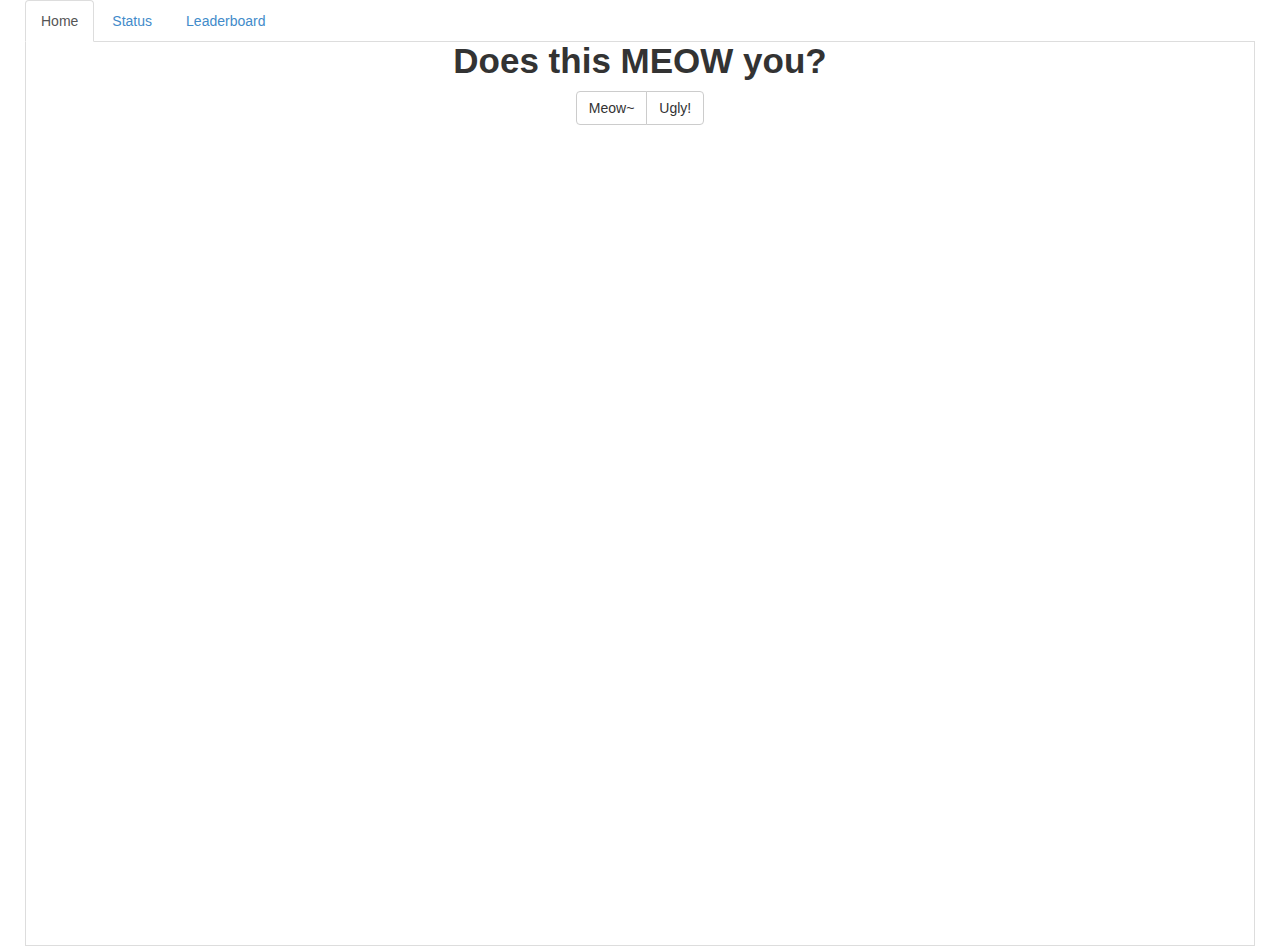
<file: public/index.html>
<!doctype html>
<head>
  <meta charset="utf-8">

  <title>CatFight!</title>
  <meta name="description" content="My Parse App">
  <meta name="viewport" content="width=device-width">
    <link rel="stylesheet" href="css/reset.css">
  <link rel="stylesheet" href="css/styles.css">
<!-- Bootstrap -->
    <link href="css/bootstrap.min.css" rel="stylesheet" media="screen">
  <script type="text/javascript" src="http://ajax.googleapis.com/ajax/libs/jquery/1.7.2/jquery.min.js"></script>
  <script type="text/javascript" src="http://www.parsecdn.com/js/parse-1.2.12.min.js"></script>
  <script src="js/bootstrap.min.js"></script>
<script type="text/javascript">
  Parse.initialize("3tHHUyxjtuSEiHranjliYJkJ36fEO89Ql77L2jng", "nY2YCI6Jn6ikyBWrjOxf3zj5bc8aPL5gvIUgGC5C");
	function redirectLogin(){
		var currentUser = Parse.User.current();
		if (currentUser) {
			// do stuff with the user
			window.location.href="profile.html";
		} else {
			// show the signup or login page
			loginToFBThroughParse();
		}
	}
</script>
</head>

<body onload="getPic()">
<div class="nav">
	<ul class="nav nav-tabs">
	  <li class="active"><a href="#">Home</a></li>
	  <li><a href="javascript:redirectLogin();">Status</a></li>
	  <li><a href="leaderboard.html">Leaderboard</a></li>
	</ul>
  </div>
  <div id="fb-root"></div>
<script>
	$(document).ready(function() {
		var currentUser = Parse.User.current();
		if (currentUser) {
			// do stuff with the user
			//$('#loginBtn').hide();
		} else {
			// show the signup or login page
		}
	});
		
	
  window.fbAsyncInit = function() {
    // init the FB JS SDK
    Parse.FacebookUtils.init({
      appId      : '424616640981705',                        // App ID from the app dashboard
      channelUrl : '//catfight.parseapp.com/channel.html', // Channel file for x-domain comms
      //status     : true,                                 // Check Facebook Login status
	  cookie     : true, // enable cookies to allow Parse to access the session
      xfbml      : true                                  // Look for social plugins on the page
    });

    // Additional initialization code such as adding Event Listeners goes here
  };

  // Load the SDK asynchronously
  (function(d, s, id){
     var js, fjs = d.getElementsByTagName(s)[0];
     if (d.getElementById(id)) {return;}
     js = d.createElement(s); js.id = id;
     js.src = "//connect.facebook.net/en_US/all.js";
     fjs.parentNode.insertBefore(js, fjs);
   }(document, 'script', 'facebook-jssdk'));
</script>
  <div id="main">
    <h1 style="display:table;margin-left: auto;margin-right: auto;" ><b>Does this MEOW you?</b></h1>
    <div class="btn-group" style="display:table;margin-left: auto;margin-right: auto;" >
		<button onclick="ratePic('up')" class="btn btn-default">Meow~</button>
		<button onclick="ratePic('down')" class="btn btn-default">Ugly!</button>
	</div>
<script type="text/javascript">
        
	function loginToFBThroughParse() {
		Parse.FacebookUtils.logIn("user_likes,email", {
		  success: function(user) {
            if (!user.existed()) {
                FB.api('/me', function(response) {
                    //alert(response.name);
                    setDisplayName(response.name);
                });
            } else {
              //alert("User logged in through Facebook!");
            }
		  },
		  error: function(user, error) {
			// Handle errors and cancellation
		  }
		});
	}

    function setDisplayName(name) {
        var currentUser = Parse.User.current();
        currentUser.save({
            displayName: name,
            elo: 0,
            hasFight : false
        }, {
          success: function(gameScore) {
            // The object was saved successfully.
          },
          error: function(gameScore, error) {
            // The save failed.
            // error is a Parse.Error with an error code and description.
          }
        });
    }
	
	function getPic() {
		Parse.Cloud.run('getPic', {}, {
		  success: function(result) {
			//$('#imageDiv').attr('style',"background-image: url('" + result.picUrl + "');background-repeat: no-repeat;background-size: cover;background-position-y: center;height:560px;margin-left: auto;margin-right: auto;");
			$('#currentImageId').text(result.picId);
            $('#img1').attr('src',result.picUrl);
            $('#img1l').attr('href',result.picUrl);
		  },
		  error: function(error) {
		  }
		});
	}
	
	function fight() {
		Parse.Cloud.run('fight', {}, {
		  success: function(result) {
		  },
		  error: function(error) {
		  }
		});
	}
	
	function ratePic(decision) {
		Parse.Cloud.run('submitRating', {picId:$('#currentImageId').text(), rating: decision}, {
		  success: function(result) {
		  },
		  error: function(error) {
		  }
		});
		getPic();
	}

</script>
<!-- 	<button id="profileBtn" onclick="window.location.href='profile.html'" class="btn btn-default">Profile</button>
	<button id="loginBtn" style="float:right;" onclick="loginToFBThroughParse()" class="btn btn-default">Login</button> -->
	<br>
	<div id="imageDiv" ><p style="display:none" id="currentImageId"/></div>
    <div id="imgDiv">
    <table style="display:table;margin-left: auto;margin-right: auto;">
          <tr>
            <td style="height: 800px" ><a id="img1l"><img style="max-height: 100%; max-width: 100%" id="img1"></img></a></td>
          </tr>
        </table>
    </div>

	
	<!-- <iframe style="width:100%; height:100%" src="leaderboard.html" seamless> -->
  </div>
</body>

</html>
</file>
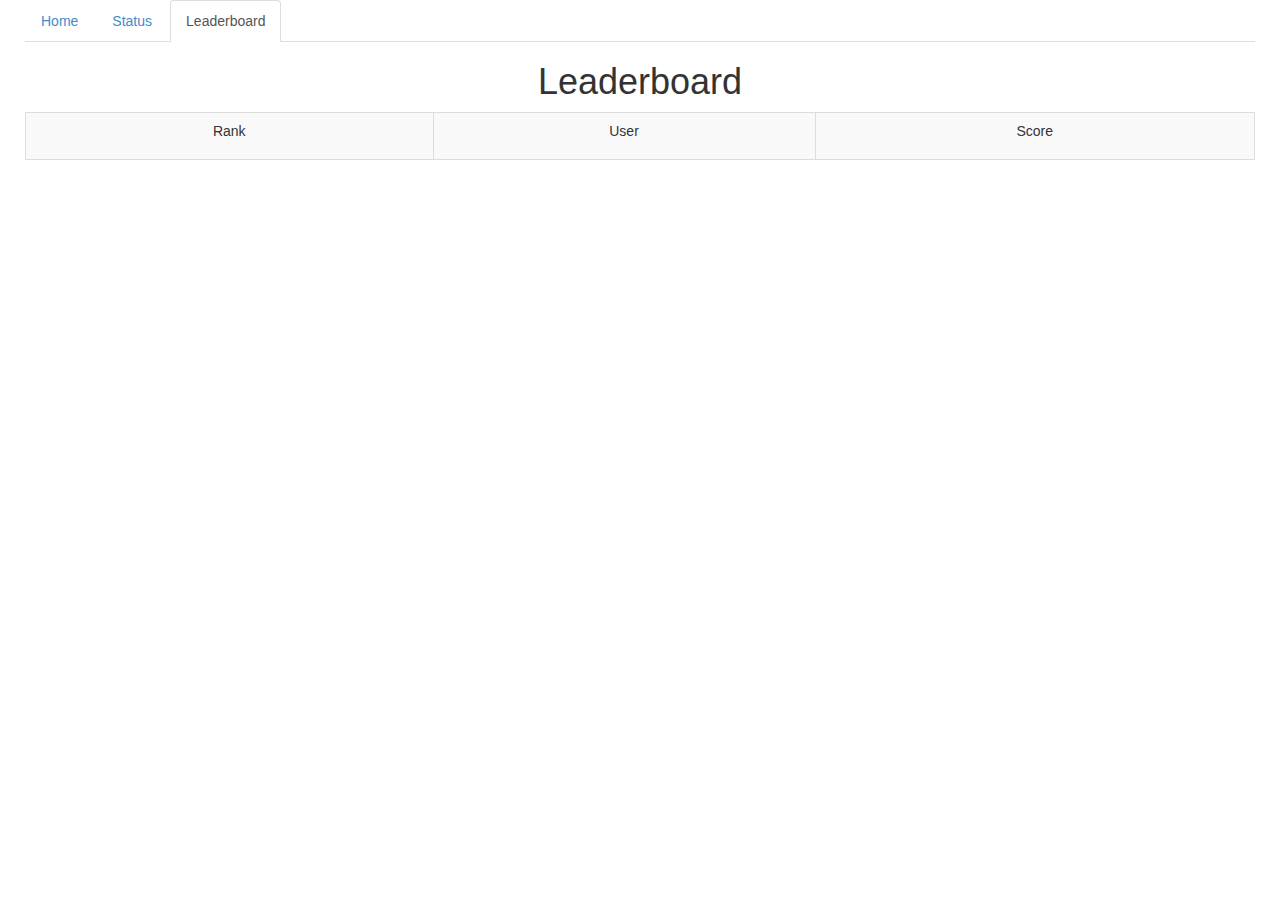
<file: public/leaderboard.html>
<!doctype html>
<head>
  <meta charset="utf-8">

  <title>LeaderBoard</title>
  <meta name="description" content="LeaderBoard">
  <meta name="viewport" content="width=device-width">
  <link rel="stylesheet" href="css/reset.css">
  <link rel="stylesheet" href="css/styles.css">
  <link rel="stylesheet" href="css/bootstrap.min.css">
  <script type="text/javascript" src="jquery.min.js"></script>
  <script type="text/javascript" src="parse-1.2.12.min.js"></script>
  <script type="text/javascript" src="js/bootstrap.min.js"></script>
<script type="text/javascript">
  Parse.initialize("3tHHUyxjtuSEiHranjliYJkJ36fEO89Ql77L2jng", "nY2YCI6Jn6ikyBWrjOxf3zj5bc8aPL5gvIUgGC5C");
</script>
</head>

<body>
  <div class="nav">
	<ul class="nav nav-tabs">
	  <li><a href="index.html">Home</a></li>
	  <li><a href="profile.html">Status</a></li>
	  <li class="active"><a href="#">Leaderboard</a></li>
	</ul>
  </div>
  <header class="page-title container">
  <div class="head">
    <h1 class="span6">Leaderboard</h1>
  </div>
  </header>
  <table class="table table-striped table-bordered">
	<tr>
	  <td><p>Rank</p></td>
	  <td><p>User</p></td>
	  <td><p>Score</p></td>
	</tr>
  </table>

  <script type="text/javascript">
	function getLeaders(length) {
		var currentUser = Parse.User.current();
		Parse.Cloud.run('getFriends', {userId:currentUser.id}, {
		  success: function(result) {
		  },
		  error: function(error) {
		  }
		});
      var User = Parse.Object.extend("User");
      var userQuery = new Parse.Query(User);
	  userQuery.find({
success: function(users) {
  var userRanks = [];
  for (var k=0;k<users.length;k++) {
    if (users[k].get("displayName") === undefined) continue;
	userRanks.push({'displayName':users[k].get("displayName"),'elo':users[k].get("elo")});
  }
  console.log(userRanks);
  userRanks.sort(function(a,b) { return b.elo-a.elo;});
  dispLeaders(userRanks,length);
},
error: function() { alert("No User found!");}
	  });
	}
  function dispLeaders(sorted, length) {
	var currUser = Parse.User.current().get("displayName");
	for (var i=0; i<sorted.length; i++) {
	  console.log(sorted[i].displayName);
	  if (sorted[i].displayName === undefined) continue;
	  if (sorted[i].displayName == currUser) {
	    var entry = "<tr class=\"success\"><td><p>" + (i+1) + "</p></td><td><p><a href=profile>" + sorted[i].displayName + "</a></p></td><td><p>" + sorted[i].elo +"</p></td></tr>";
	    $("table").append(entry); 
	  } else if (i<length) {
	    var entry = "<tr><td><p>" + (i+1) + "</p></td><td><p><a href=profile>" + sorted[i].displayName + "</a></p></td><td><p>" + sorted[i].elo +"</p></td></tr>";
	    $("table").append(entry); 
      }
	} 
  }
window.onload=function() {getLeaders(5);};
  </script>
</body>
</html>
</file>
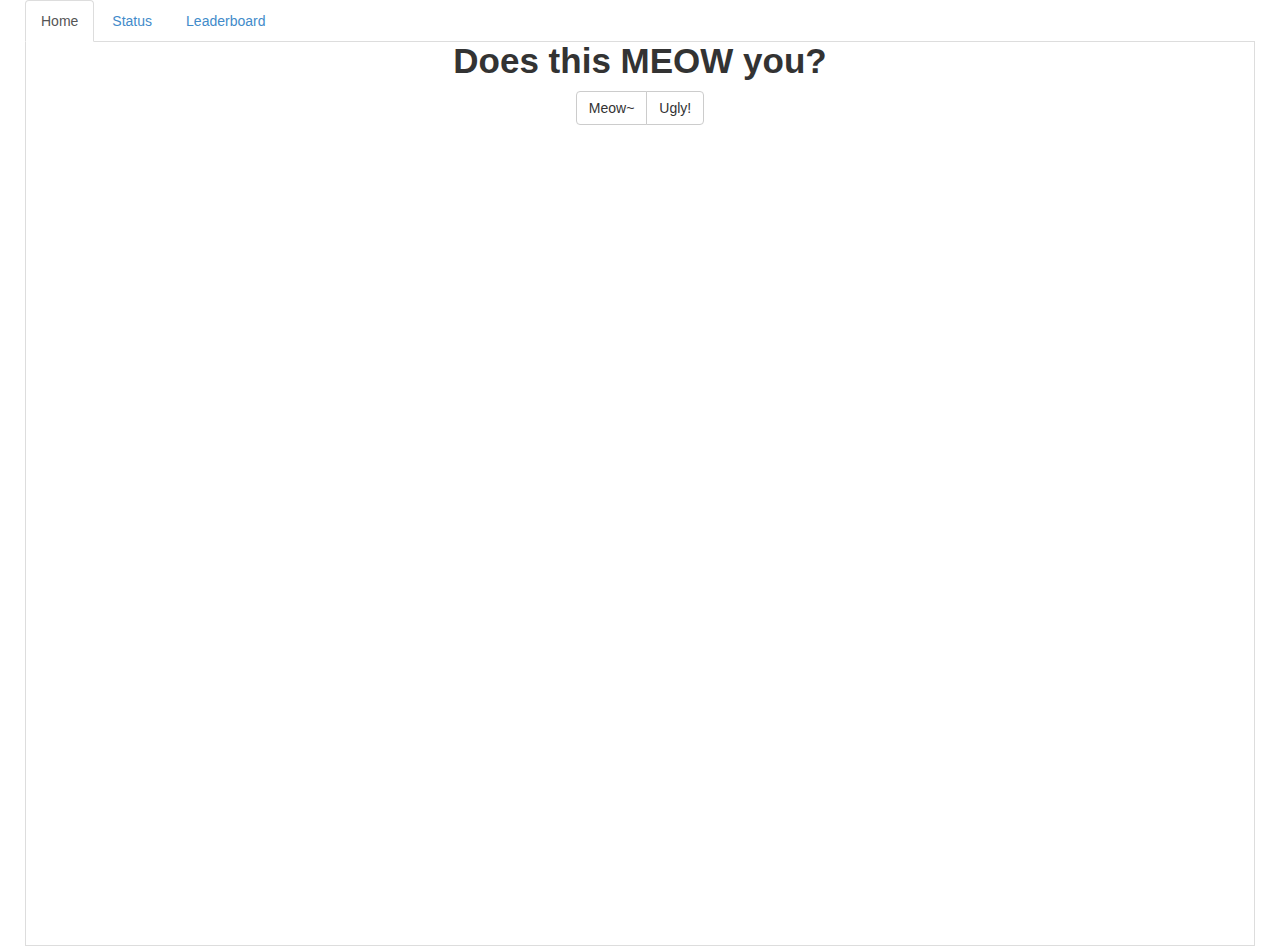
<file: public/profile.html>
<!doctype html>
<head>
    <meta charset="utf-8">

    <title>My Profile</title>
    <meta name="description" content="My Parse App">
    <meta name="viewport" content="width=device-width">
    <link rel="stylesheet" href="css/reset.css">
    <link rel="stylesheet" href="css/styles.css">
  <link rel="stylesheet" href="css/bootstrap.min.css">
    <script type="text/javascript" src="jquery.min.js"></script>
    <script type="text/javascript" src="parse-1.2.12.min.js"></script>
	  <script src="js/bootstrap.min.js"></script>
    <script type="text/javascript">
        Parse.initialize("3tHHUyxjtuSEiHranjliYJkJ36fEO89Ql77L2jng", "nY2YCI6Jn6ikyBWrjOxf3zj5bc8aPL5gvIUgGC5C");
    </script>
</head>

<body>
<div class="nav">
	<ul class="nav nav-tabs">
	  <li><a href="index.html">Home</a></li>
	  <li class="active"><a href="#">Status</a></li>
	  <li><a href="leaderboard.html">Leaderboard</a></li>
	</ul>
  </div>
  <div id="fb-root"></div>

  <div id="main">
    <h1 style="display:table;margin-left: auto;margin-right: auto;">Meow Status!</h1>
    <button onclick="getFight()" style="display:table; margin-left: auto; margin-right: auto;">Start a match!</button>
    <div style="display:none" class="error">
      Looks like there was a problem saving the test object. Make sure you've set your application ID and javascript key correctly in the call to <code>Parse.initialize</code> in this file.
    </div>

    <div style="display:none" class="empty">
        <h3 style="display:table;margin-left: auto;margin-right: auto;"><b>Please upload your 3 choices of the day.</b></h3>
	    <p>
        <b>Link 1 : </b><input id="link1"></input><br>
        <b>Link 2 : </b><input id="link2"></input><br>
        <b>Link 3 : </b><input id="link3"></input><br>
        </P>
        <button onclick="submitLinks()">Submit</button>
    </div>

    <div style="display:none" class="picture">
        <h3 style="display:table;margin-left: auto;margin-right: auto;"><b>These are your 3 image choices of the day.</b></h3>

        <table style="display:table;margin-left: auto;margin-right: auto;">
          <tr>
            <td style="height: 300px" ><a id="imgl1"><img style="max-height: 100%; max-width: 100%" id="img1"></img></a></td>
            <td style="height: 300px" ><a id="imgl2"><img style="max-height: 100%; max-width: 100%" id="img2"></img></a></td>
            <td style="height: 300px" ><a id="imgl3"><img style="max-height: 100%; max-width: 100%" id="img3"></img></a></td>
          </tr>
          <tr id="scores">
          </tr>
        </table>
<!--  style="height: 200px"  style="max-height: 100%; max-width: 100%" -->
  </div>

    <div style="display:none" class="opicture">
        <h3 style="display:table;margin-left: auto;margin-right: auto;"><b>And your opponents'</b></h3>
        <table style="display:table;margin-left: auto;margin-right: auto;">
          <tr>
            <td style="height: 300px" ><a id="oppl1"><img style="max-height: 100%; max-width: 100%" id="opp1"></img></a></td>
            <td style="height: 300px" ><a id="oppl2"><img style="max-height: 100%; max-width: 100%" id="opp2"></img></a></td>
            <td style="height: 300px" ><a id="oppl3"><img style="max-height: 100%; max-width: 100%" id="opp3"></img></a></td>
          </tr>
          <tr id="oscores">
          </tr>
        </table>
<!--  style="height: 200px"  style="max-height: 100%; max-width: 100%" -->
  </div>

  <script type="text/javascript">
    function countLink() {
        var Pictures = Parse.Object.extend("Pictures");
        var pics = new Parse.Query(Pictures);

        pics.equalTo("owner", Parse.User.current());
        pics.count({
          success: function(count) {
            // The count request succeeded. Show the count
            if (count == 0) {
                $(".empty").show();
            } else {
                pics.find({
                    success: function(results) {
                        // Do something with the returned Parse.Object values
                        //$('#scores').append("<table class=\"table\"><tr>");
                        for (var i = 0; i < results.length; i++) { 
                            var object = results[i];
                            $('#img'+(i+1)).attr('src',object.get('URL'));
                            $('#imgl'+(i+1)).attr('href',object.get('URL'));
                            $('#scores').append("<td>MEOW~ : " + object.get('rating') + "<br>Total Views : " + object.get('totalViews') + "</td>");
                        }
                        $(".picture").show();
                    },
                        error: function(error) {
                        alert("Error: " + error.code + " " + error.message);
                    }
                });
            }
          },
          error: function(error) {
            // The request failed
          }
        });
    }

    function checkFight() {
        if (Parse.User.current().get('hasFight') == true) {
            var findA = new Parse.Query("Fights");
            findA.equalTo("UserA", Parse.User.current());
             
            var findB = new Parse.Query("Fights");
            findB.equalTo("UserB", Parse.User.current());
             
            var found = Parse.Query.or(findA, findB);
            found.first({
              success: function(results) {
                results.fetch({
                    success: function(res) {
                        // results contains the fight.
                        if (res.get('UserA') == Parse.User.current()) { // oppo is B
                            showOppo(res.get('UserA'));
                        } else { // oppo is A
                            showOppo(res.get('UserB'));
                        }
                    }
                   });
              },
              error: function(error) {
                // There was an error.
              }
            });
        }
    }

    function showOppo(oppo) {
        var Pictures = Parse.Object.extend("Pictures");
        var pics = new Parse.Query(Pictures);

        pics.equalTo("owner", oppo);
        pics.find({
            success: function(results) {
                // Do something with the returned Parse.Object values
                //$('#scores').append("<table class=\"table\"><tr>");
                for (var i = 0; i < results.length; i++) { 
                    var object = results[i];
                    $('#opp'+(i+1)).attr('src',object.get('URL'));
                    $('#oppl'+(i+1)).attr('href',object.get('URL'));
                    $('#oscores').append("<td>MEOW~ : " + object.get('rating') + "<br>Total Views : " + object.get('totalViews') + "</td>");
                }
                $(".opicture").show();
            },
                error: function(error) {
                alert("Error: " + error.code + " " + error.message);
            }
        });
    }

    function checkURL(url) {
        //var txt='http://d24w6bsrhbeh9d.cloudfront.net/photo/aWZYnEZ_460s.jpg';

        var re1='((?:http|https)(?::\\/{2}[\\w]+)(?:[\\/|\\.]?)(?:[^\\s"]*))';	// HTTP URL 1

        var p = new RegExp(re1,["i"]);
        var m = p.exec(url);
        if (m != null && url.match(/\.(jpeg|jpg|gif|png)$/) != null) {
            return 0;
        }
        return 1;
    }

    function isLoggedIn() {
        var currentUser = Parse.User.current();
        if (currentUser) {
            // do stuff with the user
            countLink();
            checkFight();
        } else {
//countLink();
            // show the signup or login page
            window.location.href = "index.html";
        }
    }

    window.onload = isLoggedIn;

    function submitLinks(){
        var Pictures = Parse.Object.extend("Pictures");
        var pic1 = new Pictures();
        var pic2 = new Pictures();
        var pic3 = new Pictures();

        if ($('#link1').val() == "" || $('#link2').val() == "" || $('#link3').val() == "" || checkURL($('#link1').val()) || checkURL($('#link2').val()) || checkURL($('#link3').val())) {
            alert("You must input valid links for image!");
        } else {
            pic1.save({
                URL: $('#link1').val(),
                owner: Parse.User.current(),
                type: "cat"
              }, {
                success: function(object) {
              },
                error: function(model, error) {
                $(".error").show();
              }
            });
            pic2.save({
                URL: $('#link2').val(),
                owner: Parse.User.current(),
                type: "cat"
              }, {
                success: function(object) {
              },
                error: function(model, error) {
                $(".error").show();
              }
            });
            pic3.save({
                URL: $('#link3').val(),
                owner: Parse.User.current(),
                type: "cat"
              }, {
                success: function(object) {
              },
                error: function(model, error) {
                $(".error").show();
              }
            });
            $(".empty").hide();
            $("#main").append("<b>Successfully uploaded your choices.</b>");
        }
    }

    function getFight() {
        Parse.User.current().fetch ({
            success: function(me) {
                var elo = me.get('elo');
                var hasFight = me.get('hasFight');
                if(hasFight) {
                    alert("You already have a fight.");
                }
                var Uxer = Parse.Object.extend("User");
                var uxer = new Parse.Query(Uxer);
                uxer.containedIn("elo", [elo-5, elo-4, elo-3, elo-2, elo-1, elo, elo+1, elo+2, elo+3, elo+4, elo+5]);
                //uxer.lessThan("elo", elo+5);
                //uxer.greaterThan("elo", elo-5);
                uxer.limit(2);
                uxer.find({
                    success: function(object) {
                        // Successfully retrieved the object.
                        if (object[0].get('displayName') != me.get('displayName')) {
                            var opponent = object[0];
                            createFight(me, opponent);
//alert("1 " + me.get('displayName') + " vs. " + opponent.get('displayName'));
                        } else if (object.length == 2) {
                            var opponent = object[1];
                            createFight(me, opponent);
//alert("2 " + me.get('displayName') + " vs. " + opponent.get('displayName'));
                        } else {
                            alert("No opponent found yet, please try again later.");
                        }
                    },
                    error: function(error) {
                        alert("Error: " + error.code + " " + error.message);
                    }
                });
            }
        });
        //query.containedIn("elo", [, , ]);
    }

    function createFight(me, oppo) {
        var Fight = Parse.Object.extend("Fights");
        var fight = new Fight();
        fight.save({
            UserA: me,
            UserB: oppo
          }, {
            success: function(object) {
          },
            error: function(model, error) {
          }
        });
        me.save({
            hasFight: true
          }, {
            success: function(object) {
          },
            error: function(model, error) {
          }
        });
        updateFight(oppo, true);
    }

    function updateFight(opponent, status) {
        Parse.Cloud.run('updateFight', {'opponent':opponent.id, 'status': status}, {
          success: function(result) {
          },
          error: function(error) {
          }
        });
    }
  </script>
</body>

</html>
</file>
<file: public/css/styles.css>
body {
    background: #eee;
    text-align: center;
    padding: 0 25px;
}

#main {
    /* width: 1000px; */
    margin: auto;
    text-align: left;
    background: white;
	padding: 0px 10px;
    border: solid #ddd;
    border-width: 0 1px 1px 1px;
}

#main h1 {
    margin-top: 0;
    font-size: 35px;
}

#main ul {
    padding-left: 20px;
}

#main .error {
    border: 1px solid red;
    background: #FDEFF0;
    padding: 20px;
}

#main .success {
    margin-top: 25px;
}

#main .success code {
    font-size: 12px;
    color: green;
    line-height: 13px;
}
</file>
